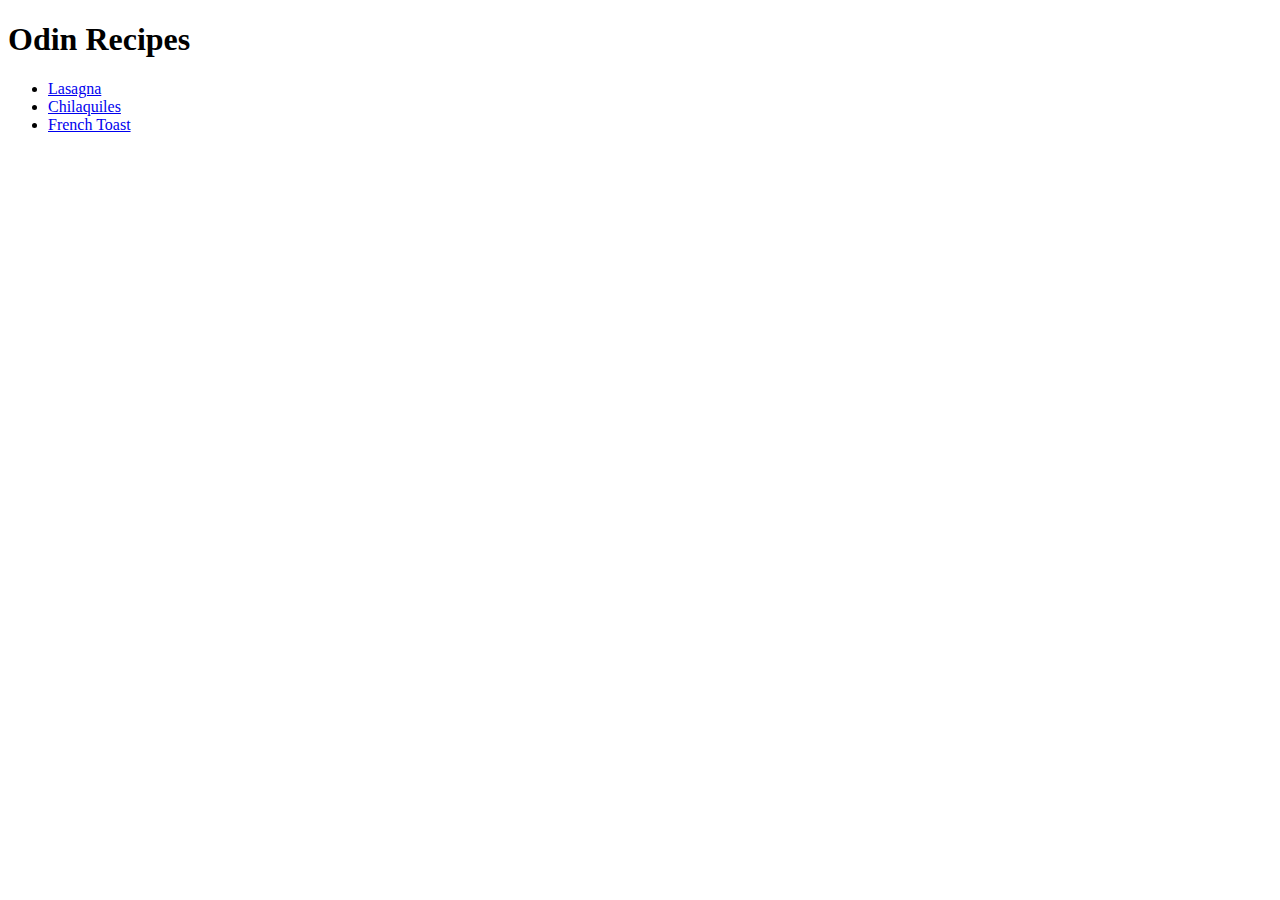
<file: index.html>
<!DOCTYPE html>
<html lang="en">
<head>
    <meta charset="UTF-8">
    <meta http-equiv="X-UA-Compatible" content="IE=edge">
    <meta name="viewport" content="width=device-width, initial-scale=1.0">
    <title>Odin Recipes</title>
</head>
<body>
    <h1>Odin Recipes</h1>
    <ul>
        <li><a href="./recipes/lasagna.html">Lasagna</a></li>
        <li><a href="./recipes/chila.html">Chilaquiles</a> </li>
        <li><a href="./recipes/french-toast.html">French Toast</a> </li>
    </ul>
</body>
</html>
</file>
